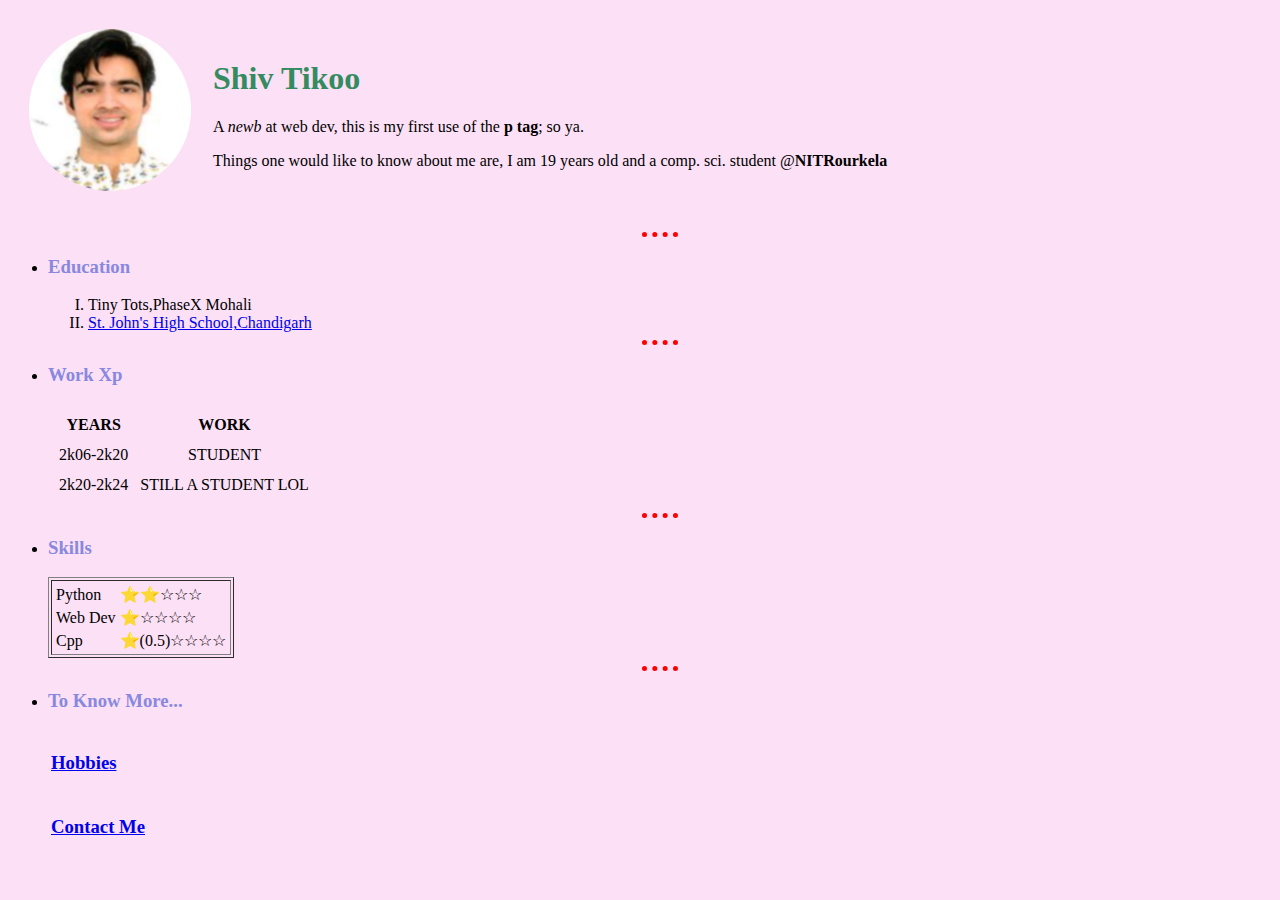
<file: index.html>
<!DOCTYPE html>
<!--[if lt IE 7]>      <html class="no-js lt-ie9 lt-ie8 lt-ie7"> <![endif]-->
<!--[if IE 7]>         <html class="no-js lt-ie9 lt-ie8"> <![endif]-->
<!--[if IE 8]>         <html class="no-js lt-ie9"> <![endif]-->
<!--[if gt IE 8]>      <html class="no-js"> <!--<![endif]-->
<html>
    <head>
        <meta charset="utf-8">
        <meta http-equiv="X-UA-Compatible" content="IE=edge">
        <title>noobjob(.)(.)</title>
        <meta name="description" content="">
        <meta name="viewport" content="width=device-width, initial-scale=1">
        <link rel="stylesheet" href="css/styles.css">
       
    </head>
    <body >
        <table cellspacing="20">
            <tr>
                <td>
                    <img src="passport size pic-modified.png">

                </td>
                <td>
                    <h1><strong>Shiv Tikoo</strong></h1>
                    <p>A <em>newb </em>at web dev, this is my first use of the <strong>p tag</strong>; so ya.</p>
                    <p>Things one would like to know about me are, I am 19 years old and a comp. sci. student @<strong>NITRourkela</strong></p>
                </td>



            </tr>



        </table>
        
        
        <ul>
        <hr>
       
            <li><h3>Education</h3></li>
            <ol type='I'>
                <li>Tiny Tots,PhaseX Mohali</li>
                <li><a href="https://www.stjohnschandigarh.com/" target="_blank">St. John's High School,Chandigarh</a></li>
            </ol>
        <hr>
            
            <li><h3> Work Xp </h3></li>
            
                <table cellspacing="10">
                    <thead>
                        <tr>
                            <th>
                                YEARS
                            </th>
                            <th>
                                WORK
                            </th>
                        </tr>

                    </thead>

                    <tbody>
                        <tr>
                            <td>2k06-2k20</td><td>    <center>STUDENT</center></td>
                        </tr>
                        <tr>
                            <td>2k20-2k24</td><td>    <center> STILL A STUDENT LOL</center></td>
    
                        </tr>

                    </tbody>
                
                    <tfoot>

                    </tfoot>
              
                </table>
        <hr>
            
        <li>
        <h3>
        <strong>Skills</strong>
        </h3></li>


                <table border="1" cell spacing ="10">
                    <tr>
                        <td>
                            <table>
                                <tr><td>Python</td><td>⭐⭐☆☆☆</td></tr>
                                <tr><td>Web Dev</td><td>⭐☆☆☆☆</td></tr>
                                <tr><td>Cpp</td><td>⭐(0.5)☆☆☆☆</td></tr>
                            </table>
                        </td>
                    </tr>   


                </table>
                
                

            <hr>
        <li><h3>To Know More...</h3></li>
        <table><tr><td><h3><a href="hobbies.html" target="_blank">Hobbies</a></td></tr><tr><td><h3><a href="contact.html" target="_blank"> Contact Me</a></h3></td></h3></tr></table>
        
        <!--[if lt IE 7]>
            <p class="browsehappy">You are using an <strong>outdated</strong> browser. Please <a href="#">upgrade your browser</a> to improve your experience.</p>
        <![endif]-->
        </ul>
        
        <script src="" async defer></script>
    </body>
</html>
</file>
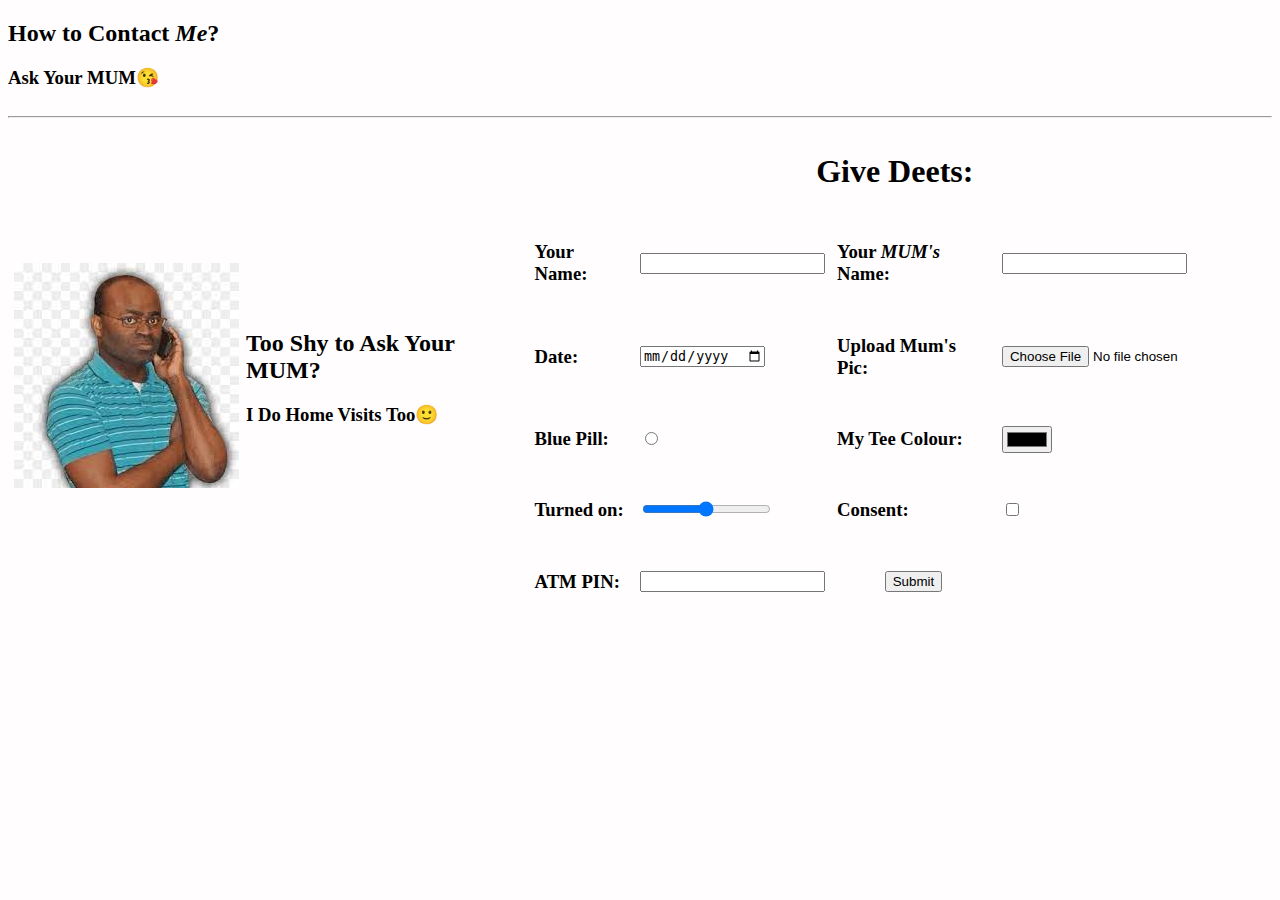
<file: contact.html>
<!DOCTYPE html>
<!--[if lt IE 7]>      <html class="no-js lt-ie9 lt-ie8 lt-ie7"> <![endif]-->
<!--[if IE 7]>         <html class="no-js lt-ie9 lt-ie8"> <![endif]-->
<!--[if IE 8]>         <html class="no-js lt-ie9"> <![endif]-->
<!--[if gt IE 8]>      <html class="no-js"> <!--<![endif]-->
<html>
    <head>
        <meta charset="utf-8">
        <meta http-equiv="X-UA-Compatible" content="IE=edge">
        <title>Contact Shiv</title>
        <meta name="description" content="">
        <meta name="viewport" content="width=device-width, initial-scale=1">
        <link rel="stylesheet" href="">
        
    </head>
    <body style="background-color:rgb(255, 253, 253);" >
        <table>
            <tr>
            <h2>How to Contact <em>Me</em>?</h2>
            <h3>Ask Your <strong>MUM</strong>😘</h3>
        </table>
        <hr>
        <table cellspacing="5">
            <tr>
            <td>
                 <img src="[data-uri]">
            </td>

            <td>
                <h2>Too Shy to Ask Your MUM?</h2>
                <h3>I Do Home Visits Too🙂</h3>


            </td>
            <td>
            
                <center>
                <h1>Give Deets:</h1>
                </center>
                <form action="mailto:shiivvv.0023@gmail.com" enctype="text/plain">
                    <table cellspacing="10">
                        <tr>
                            <td><label><h3>Your Name:</label></td><td><input type="text" name="" value=""></td>
                            <td><label><h3>Your <em>MUM's</em> Name:</label></td><td><input type="text" name="" value=""></td>
                            <tr>
                            <td><label><h3>Date:</label></td><td><input type="date" name="" value=""></td>
                            <td><label><h3>Upload Mum's Pic:</label></td><td><input type="file" name="" value=""></td>
                            </tr>
                            <tr>
                            <td><label><h3>Blue Pill:</label></td><td><input type="radio" name="" value=""></td>
                            <td><label><h3>My Tee Colour:</label></td><td><input type="color" name="" value=""></td>
                            </tr>
                            <tr>
                            <td><label><h3>Turned on:</label></td><td><input type="range" name="" value=""></td>
                            <td><label><h3>Consent:</label></td><td><input type="checkbox" name="" value=""></td>
                            </tr>
                            <tr>
                            <td><label><h3>ATM PIN:</label></td><td><input type="password" name="" value=""></td>
                            <td><center><input type="submit" name=""></center></td>
                            
                            </tr>
                            

                        
                        </tr>

                            


                        </tr>
                    </table>
                </form>
            

            </td>
            </tr>
        </table>
        <!--[if lt IE 7]>
            <p class="browsehappy">You are using an <strong>outdated</strong> browser. Please <a href="#">upgrade your browser</a> to improve your experience.</p>
        <![endif]-->
        
        <script src="" async defer></script>
    </body>
</html>
</file>
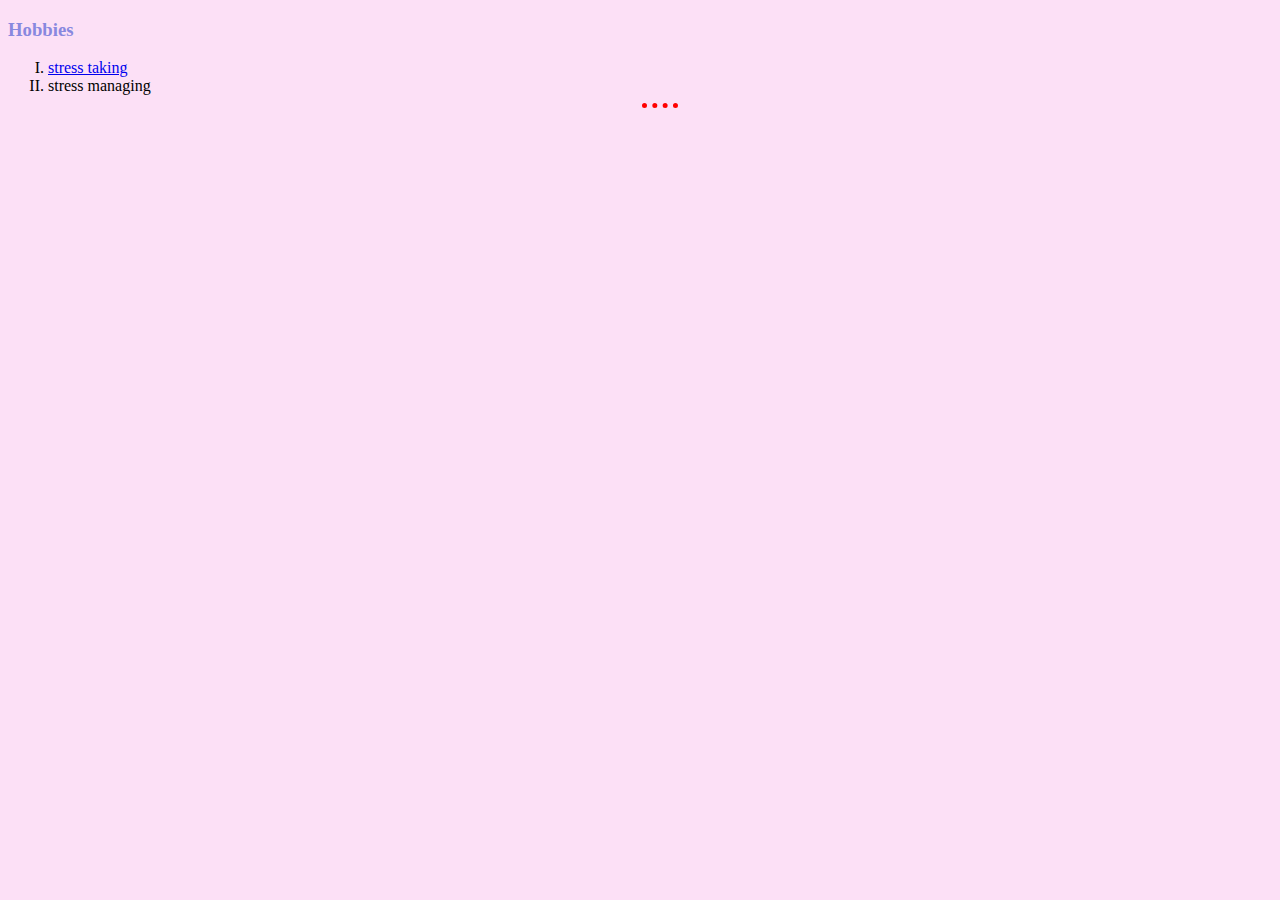
<file: hobbies.html>
<!DOCTYPE html>
<!--[if lt IE 7]>      <html class="no-js lt-ie9 lt-ie8 lt-ie7"> <![endif]-->
<!--[if IE 7]>         <html class="no-js lt-ie9 lt-ie8"> <![endif]-->
<!--[if IE 8]>         <html class="no-js lt-ie9"> <![endif]-->
<!--[if gt IE 8]>      <html class="no-js"> <!--<![endif]-->
<html>
    <head>
        <meta charset="utf-8">
        <meta http-equiv="X-UA-Compatible" content="IE=edge">
        <title>Hobbies n Shit</title>
        <meta name="description" content="">
        <meta name="viewport" content="width=device-width, initial-scale=1">
        <link rel="stylesheet" href="css/styles.css">
    </head>
    <body>
        <h3>Hobbies</h3>
        <ol type='I'>
            <li><a href="https://www.youtube.com/watch?v=se8KajuHy-c&list=RDse8KajuHy-c&start_radio=1" target="_blank">stress taking</a></li>
            <li>stress managing</li>
            <hr>
        </ol>
         
        <!--[if lt IE 7]>
            <p class="browsehappy">You are using an <strong>outdated</strong> browser. Please <a href="#">upgrade your browser</a> to improve your experience.</p>
        <![endif]-->
        
        <script src="" async defer></script>
    </body>
</html>
</file>
<file: css/styles.css>
body{
    background-color:rgb(252, 224, 246) ;
}
h1{
    color:rgb(53, 139, 96);
}
h3{
    color:rgb(136, 136, 223);
}
hr{
    
    border-color: red;
    border-style: none;
    border-top-style: dotted;
    border-width: 5px;
    width: 3%;

}
</file>
